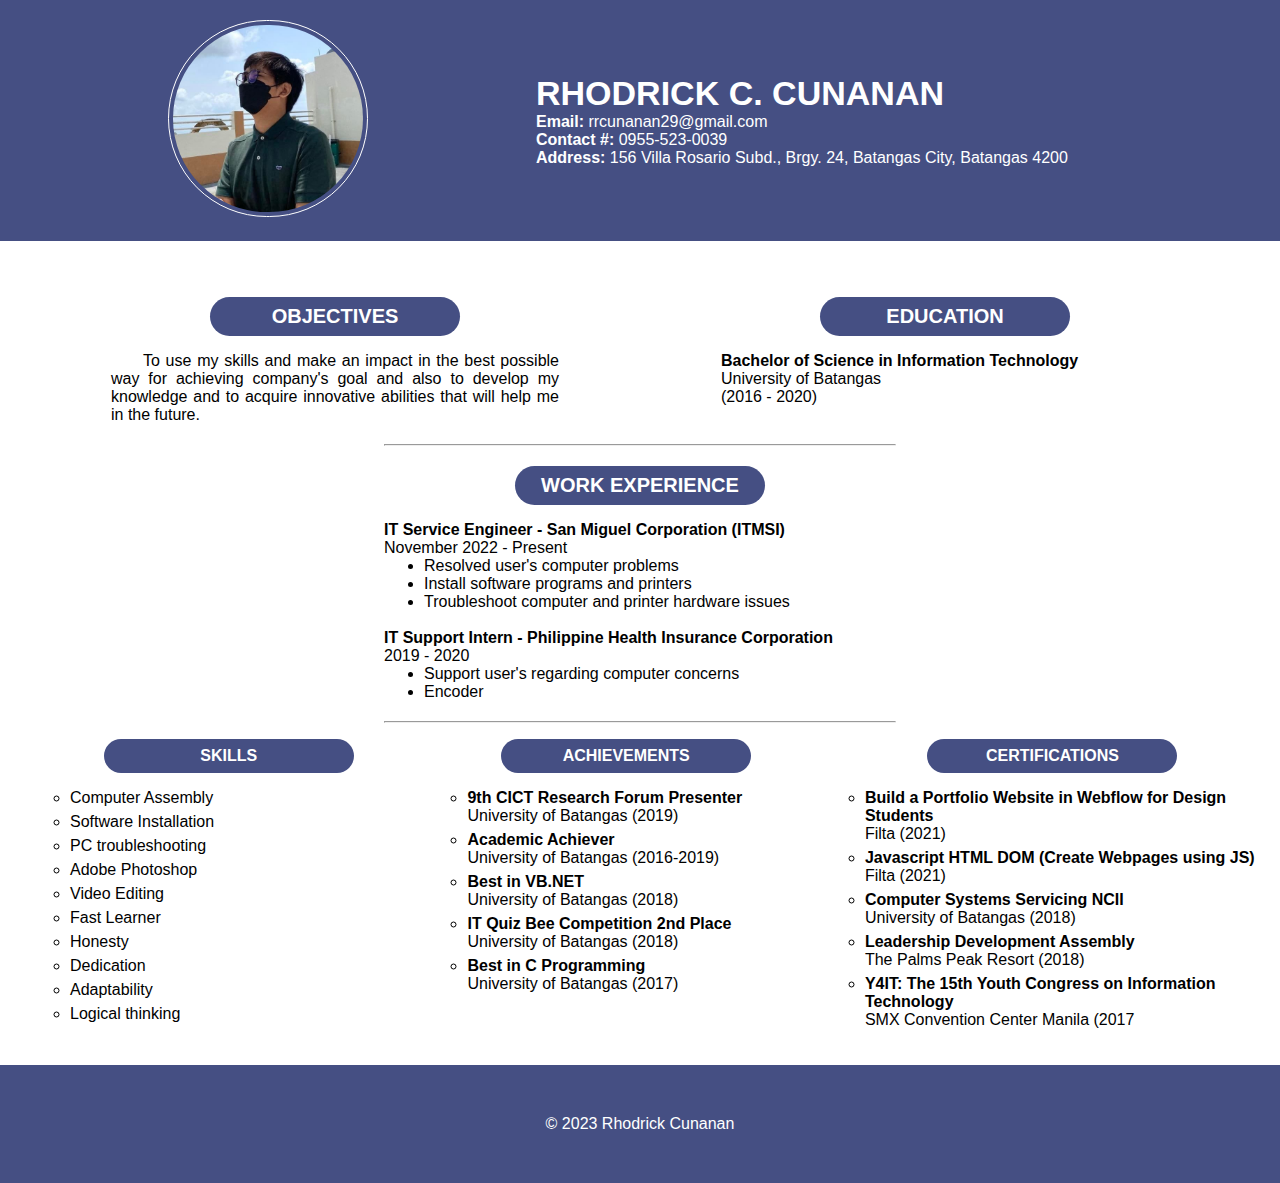
<file: index.html>
<!DOCTYPE html>
<html lang="en">
<head>
    <meta charset="UTF-8">
    <meta http-equiv="X-UA-Compatible" content="IE=edge">
    <meta name="viewport" content="width=device-width, initial-scale=1.0">
    <link rel="stylesheet" href="./style.css">
    <title>My Resume</title>
</head>
<body>
    <div class="header-container">
        <div class="profile">
            <img src="img/pfp1.jpg" alt="pfp">
        </div>
        <div class="summary">
            <h2>Rhodrick C. Cunanan</h2>
            <p><strong>Email:</strong> rrcunanan29@gmail.com</p>
            <p><strong>Contact #:</strong> 0955-523-0039</p>
            <p><strong>Address:</strong> 156 Villa Rosario Subd., Brgy. 24, Batangas City, Batangas 4200</p>
        </div>
    </div>
    
    <div class="objectives-container">
        <div class="objectives">
            <h3>Objectives</h3>
            <p>To use my skills and make an impact in the best possible way for achieving company's goal and also to develop my knowledge and to acquire innovative abilities that will help me in the future.</p>
        </div>
        <div class="education">
            <h3>Education</h3>
            <p><strong>Bachelor of Science in Information Technology</strong> <br> University of Batangas <br>(2016 - 2020)</p>
        </div>
    </div>
    <hr>
    <div class="work-container">
        <h3>Work Experience</h3>
        <div class="work-experience1">
            <p><strong>IT Service Engineer - San Miguel Corporation (ITMSI)</strong></p>
            <p>November 2022 - Present</p>
            <ul>
                <li>Resolved user's computer problems</li>
                <li>Install software programs and printers</li>
                <li>Troubleshoot computer and printer hardware issues</li>
            </ul>
            <br>
            <p><strong>IT Support Intern - Philippine Health Insurance Corporation</strong></p>
            <p>2019 - 2020</p>
            <ul>
                <li>Support user's regarding computer concerns</li>
                <li>Encoder</li>
            </ul>
        </div>
    </div>
    <hr>
    <div class="skills-container">
        <div class="skills">
            <h3>Skills</h3>
            <ul>
                <li>Computer Assembly</li>
                <li>Software Installation</li>
                <li>PC troubleshooting</li>
                <li>Adobe Photoshop</li>
                <li>Video Editing</li>
                <li>Fast Learner</li>
                <li>Honesty</li>
                <li>Dedication</li>
                <li>Adaptability</li>
                <li>Logical thinking</li>   
            </ul>
        </div>
        
        <div class="achievements-container">
            <h3>Achievements</h3>
            <ul>
                <li><strong>9th CICT Research Forum Presenter</strong><br> University of Batangas (2019)</li>
                <li><strong>Academic Achiever</strong><br> University of Batangas (2016-2019)</li>
                <li><strong>Best in VB.NET</strong><br> University of Batangas (2018)</li>
                <li><strong>IT Quiz Bee Competition 2nd Place</strong><br> University of Batangas (2018)</li>
                <li><strong>Best in C Programming</strong><br> University of Batangas (2017)</li>
            </ul>
        </div>

        <div class="certications-container">
            <h3>Certifications</h3>
            <ul>
                <li><strong>Build a Portfolio Website in Webflow for Design Students</strong> <br> Filta (2021)</li>
                <li><strong>Javascript HTML DOM (Create Webpages using JS)</strong> <br> Filta (2021)</li>
                <li><strong>Computer Systems Servicing NCII </strong><br> University of Batangas (2018)</li>
                <li><strong>Leadership Development Assembly</strong> <br> The Palms Peak Resort (2018)</li>
                <li><strong>Y4IT: The 15th Youth Congress on Information Technology</strong> <br> SMX Convention Center Manila (2017</li>
            </ul>
        </div>
    </div>

    <div class="footer">
        <p>© 2023 Rhodrick Cunanan</p>
    </div>
</body>
</html>
</file>
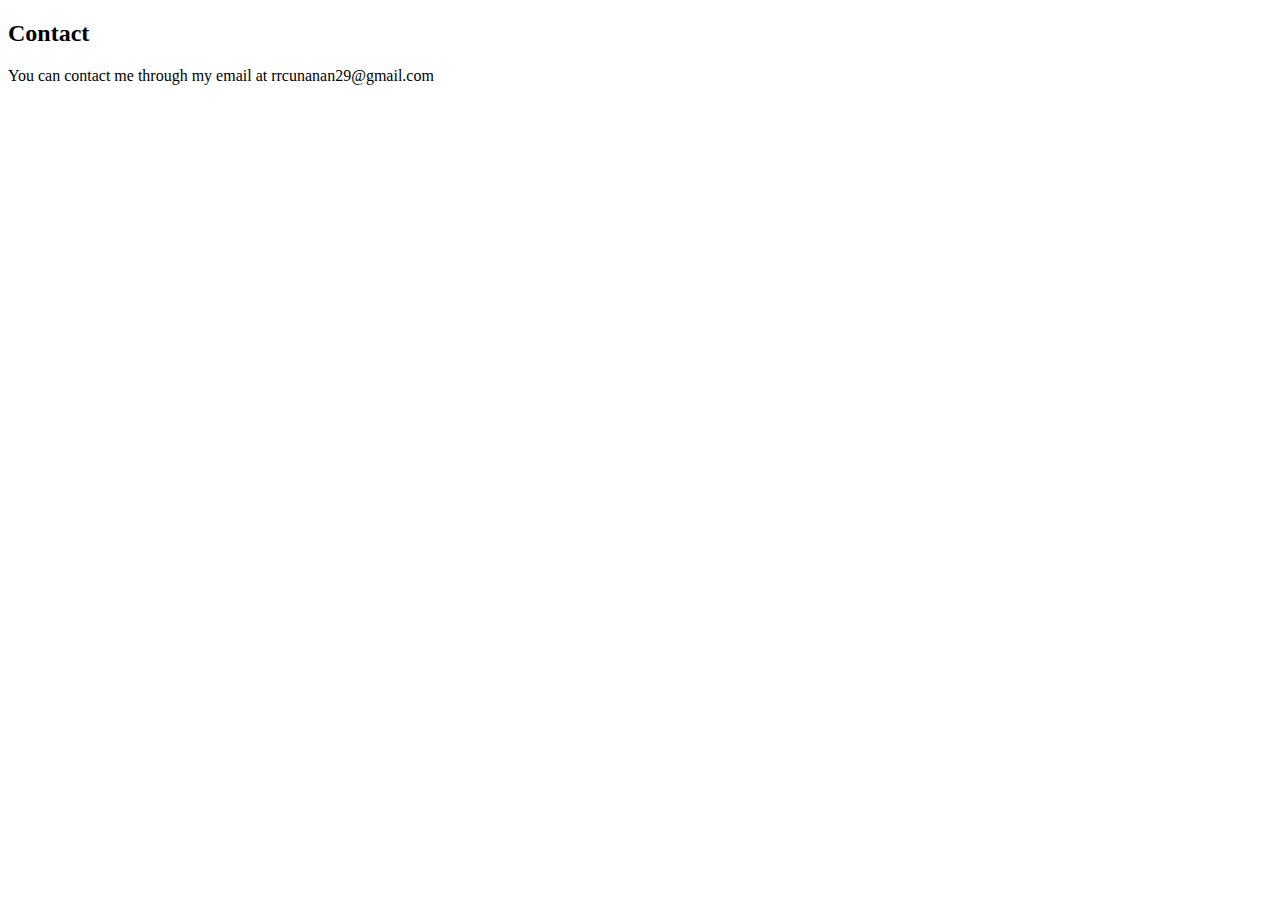
<file: contact.html>
<!DOCTYPE html>
<html lang="en">
<head>
    <meta charset="UTF-8">
    <meta http-equiv="X-UA-Compatible" content="IE=edge">
    <meta name="viewport" content="width=device-width, initial-scale=1.0">
    <title>Document</title>
</head>
<body>
    <h2>Contact</h2>
    <p>You can contact me through my email at rrcunanan29@gmail.com</p>
</body>
</html>
</file>
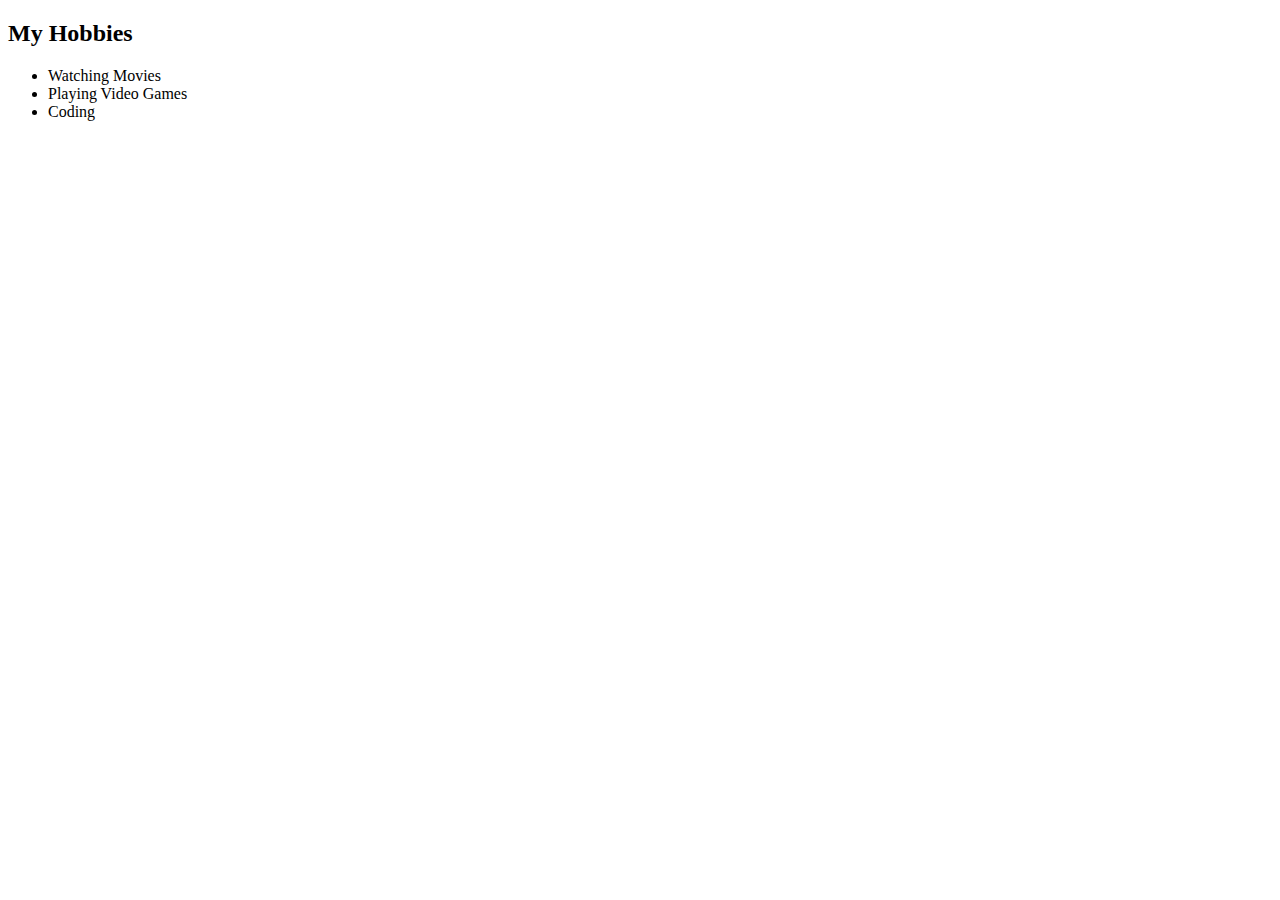
<file: hobbies.html>
<!DOCTYPE html>
<html lang="en">
<head>
    <meta charset="UTF-8">
    <meta http-equiv="X-UA-Compatible" content="IE=edge">
    <meta name="viewport" content="width=device-width, initial-scale=1.0">
    <title>Document</title>
</head>
<body>
    <h2>My Hobbies</h2>
    <ul>
        <li>Watching Movies</li>
        <li>Playing Video Games</li>
        <li>Coding</li>
    </ul>
</body>
</html>
</file>
<file: style.css>
*{
    box-sizing: border-box;
    margin: 0;
    font-family:'Lucida Sans', 'Lucida Sans Regular', 'Lucida Grande', 'Lucida Sans Unicode', Geneva, Verdana, sans-serif;
    font-size: 16px;
}

.header-container{
    display: flex;
    justify-content: space-between;
    align-items: center;
    width: 100%;  
    background-color: #454f83;
    color: #fff;
    margin-bottom: 20px;
}

.profile{
    width: 40%;
    margin: 20px;
    text-align: center;
}

.profile img{
    width: 200px;
    border-radius: 100px;
    border: 1px solid #fff;
    padding: 4px;
}

.summary{
    width: 60%;
    text-align: left;
}

.summary h2{
    font-size: 34px;
    text-transform: uppercase;
}

.objectives-container{
    display: flex;
    margin: 0 30px;
}

.objectives{
    width: 40%;
    padding: 20px;
    margin: 0 auto;
}
.objectives p{
    text-indent: 2rem;
    text-align:justify;
}
.objectives-container h3{
    background-color: #454f83;
    color: #fff;
    width: 250px;
    font-size: 20px;
    padding: 8px 10px;
    border-radius: 100px;
    text-align: center;
    text-transform: uppercase;
    margin: 16px auto;
}
.education{
    width: 40%;
    padding: 20px;
    margin: 0 auto;
}

hr{
    width: 40%;
    margin: 0 auto;
}
.work-container{
    width: 100%;
    margin: 20px auto;
}
.work-container h3{
    background-color: #454f83;
    color: #fff;
    font-size: 20px;
    padding: 8px 10px;
    border-radius: 100px;
    text-align: center;
    text-transform: uppercase;
    margin: 16px auto;
    width: 250px;
}
.work-experience1 {
    width: 40%;
    margin: 0 auto;
}

.skills-container{
    display: flex;
    width: 100%;
}
.skills-container ul li{
    list-style: circle;
    margin-bottom: 6px;
}
.skills-container h3{
    background-color: #454f83;
    color: #fff;
    font-size: 16px;
    padding: 8px 10px;
    border-radius: 100px;
    text-align: center;
    text-transform: uppercase;
    margin: 16px auto;
    width: 250px;
}
.skills{
    width: 33%;
    margin-left: 30px;
}
.achievements-container{
    width: 33%;
}
.certifications-container{
    width: 33%;
    margin-right: 30px;
}

.footer{
    background-color: #454f83;
    color: #fff;
    padding: 50px;
    text-align: center;
    margin-top: 30px;
}

@media screen and (max-width: 600px){
    .header-container {
        display: block;
    }
    .profile{
        width: 100%;
        padding: 40px 0 20px 0;
        margin: 0 auto;
    }
    .profile img{
        width: 150px;
    }
    .summary{
        text-align: center;
        width: 100%;
        font-size: 10px;
        padding-bottom: 30px;
    }
    .summary h2{
        font-size: 20px;
    }
    .objectives-container{
        display: block;
    }
    .objectives, .education{
        width: 100%;
    }
    .work-container h3{
        width: 50%;
    }
    .work-experience1{
        width: 80%;
        margin: 0 auto;
    }
    .skills-container{
        display: block;
    }
    .skills, .achievements-container, .certifications-container{
        width: 100%;
        margin: 0;
    }
    .skills h3{
        text-align: center;
    }
}
</file>
